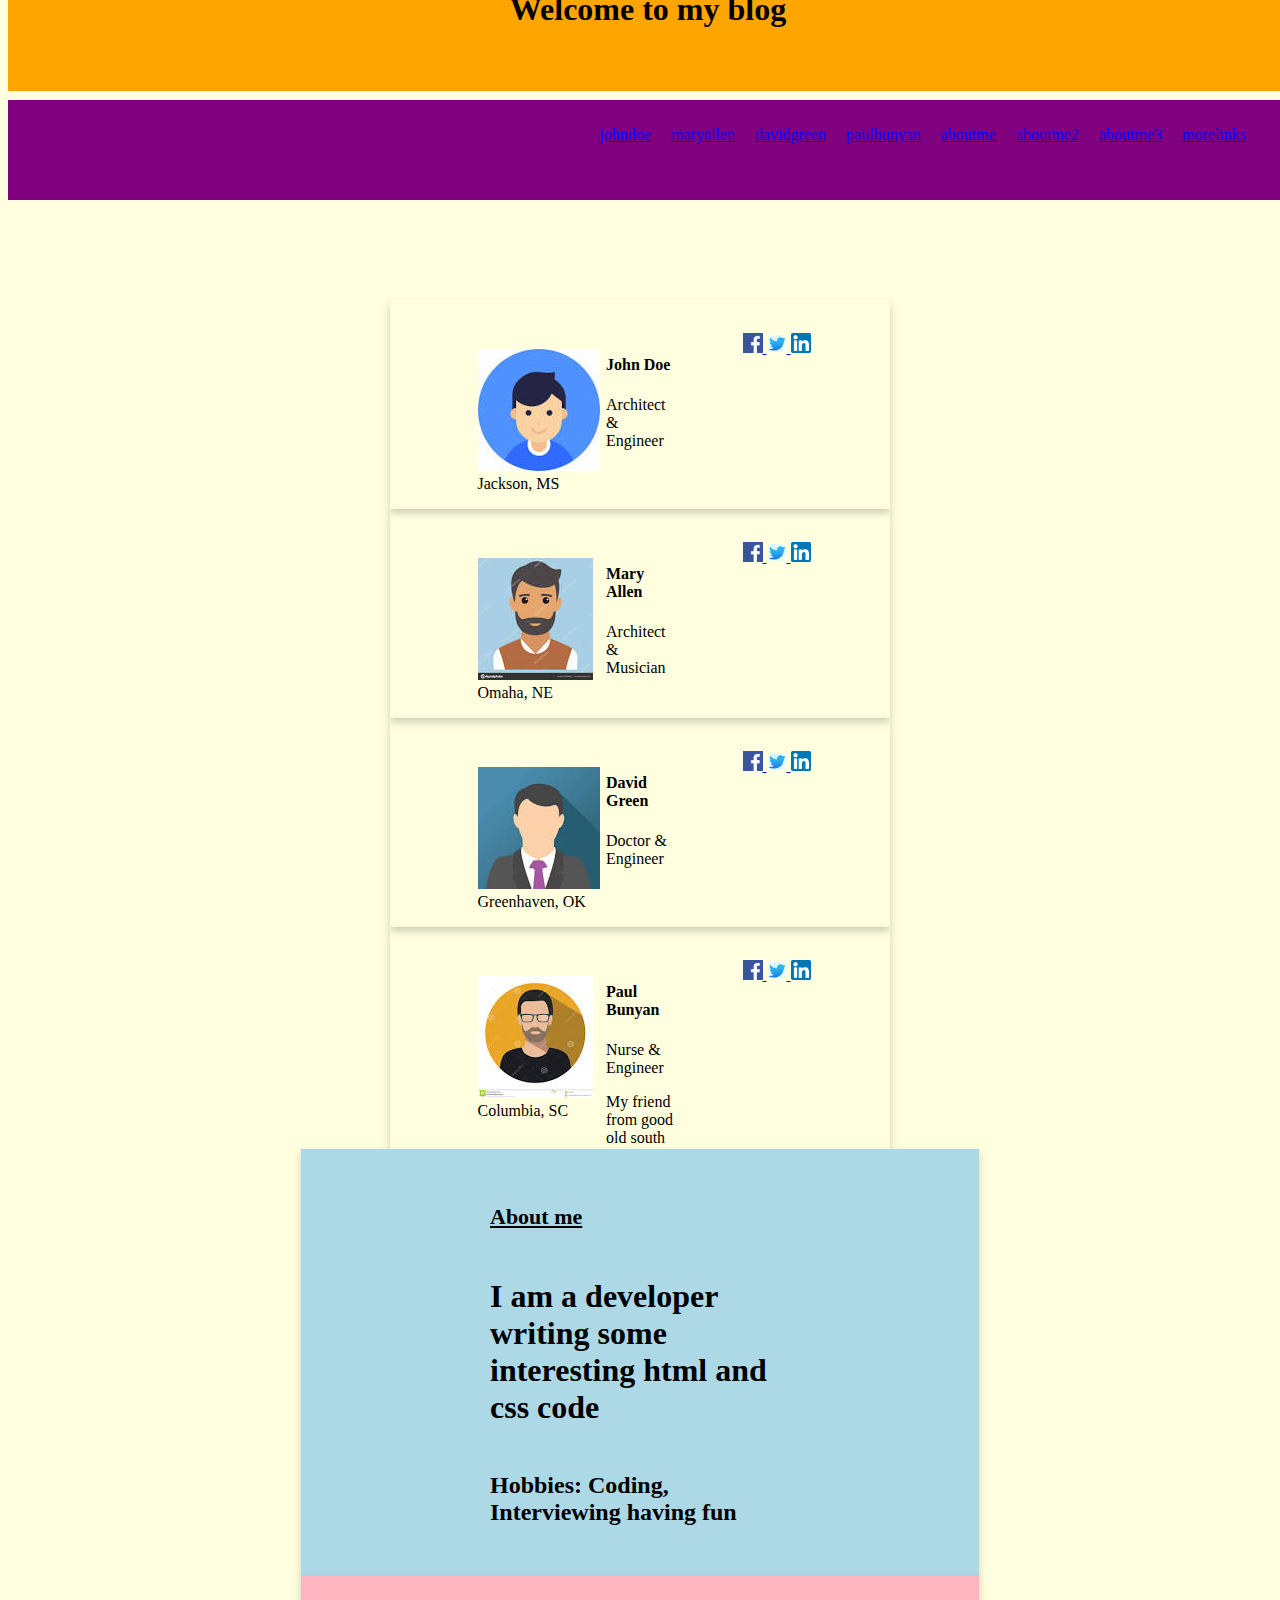
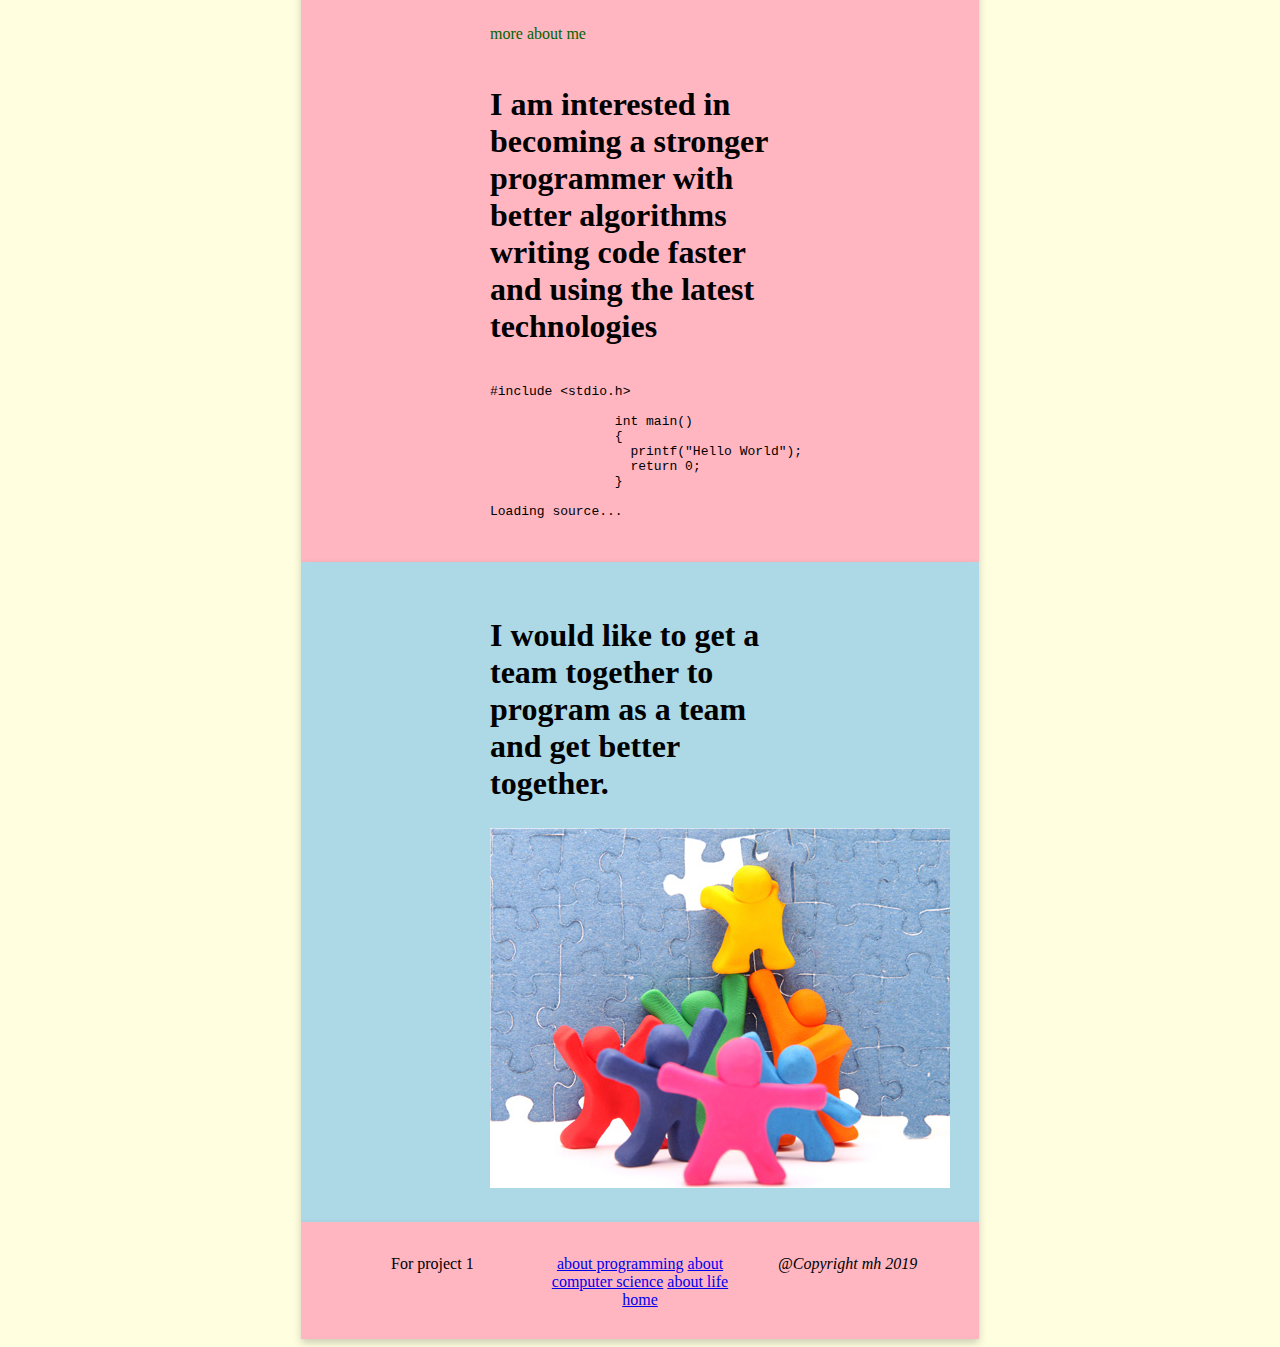
<file: index.html>
<!doctype html>
<h1 center titlebar >Welcome to my blog
</h1>

<head>
    <link rel="stylesheet" type="text/css" href="CSS/styles.css">
</head>
<header headerbar>
    <nav>
        <ul>

        </ul>
    </nav>
</header>
<div style="margin-top:300px">
    <div class="cardcontainer" style="margin-top:33px; top:33px;">
        <div class="card" data="johndoe">

            <figure>
                <img src="assets/avatar1.jpg" alt="Avatar">
                <figure-caption nowrap centerfigurecaption>Jackson, MS</figure-caption>
            </figure>
            <div class="container">
                <h4><b>John Doe</b></h4>
                <p>Architect & Engineer</p>


            </div>
            <div>
                <a href="http://www.facebook.com"><img src="assets/facebook.png" width=20 height=20>
                </a>
                <a href="http://www.twitter.com"> <img src="assets/twitter.png" width=20 height=20 />
                </a>
                <a href="http://www.linkedin.com"> <img src="assets/linkedin.png" width=20 height=20 />
                </a>
            </div>
        </div>
        <div class="card" data="maryallen">
            <figure>
                <img src="assets/avatar2.jpg" alt="Avatar">
                <figure-caption nowrap>Omaha, NE</figure-caption>
            </figure>
            <div class="container">
                <h4><b>Mary Allen</b></h4>
                <p>Architect & Musician</p>

            </div>
            <div>
                <a href="http://www.facebook.com">

                    <img src="assets/facebook.png" width=20 height=20>

                </a>
                <a href="http://www.twitter.com"> <img src="assets/twitter.png" width=20 height=20 />
                </a>
                <a href="http://www.linkedin.com"> <img src="assets/linkedin.png" width=20 height=20 />
                </a>
            </div>
        </div>
        <div class="card" data="davidgreen">
            <figure>
                <img src="assets/avatar3.jpg" alt="Avatar">
                <figure-caption nowrap>Greenhaven, OK</figure-caption>
            </figure>
            <div class="container">
                <h4><b>David Green</b></h4>
                <p>Doctor & Engineer</p>

            </div>
            <div>
                <a href="http://www.facebook.com"><img src="assets/facebook.png" width=20 height=20>

                </a>
                <a href="http://www.twitter.com"> <img src="assets/twitter.png" width=20 height=20 />
                </a>
                <a href="http://www.linkedin.com"> <img src="assets/linkedin.png" width=20 height=20 />
                </a>
            </div>
        </div>
        <div class="card" data="paulbunyan">
            <figure>
                <img src="assets/avatar4.jpg" alt="Avatar">
                <figure-caption nowrap>Columbia, SC</figure-caption>
            </figure>
            <div class="container">
                <h4><b>Paul Bunyan</b></h4>
                <p>Nurse & Engineer</p>
                <span>My friend from good old south</span>

            </div>
            <div>
                <a href="http://www.facebook.com"><img src="assets/facebook.png" width=20 height=20>

                </a>
                <a href="http://www.twitter.com"> <img src="assets/twitter.png" width=20 height=20 />
                </a>
                <a href="http://www.linkedin.com"> <img src="assets/linkedin.png" width=20 height=20 />
                </a>
            </div>
        </div>
    </div>

    <div content>
        <div>

            <section id="aboutme" data="aboutme" class="cardme">
                <p aboutmeheader>About me</p>
                <h1>I am a developer writing some interesting html and css code</h1>
                <h2>Hobbies: Coding, Interviewing having fun</h2>
            </section>



            <section id="aboutme2" data="aboutme2" class="cardme"> 
                <p aboutmore>more about me</p>
                <h1>I am interested in becoming a stronger programmer with better algorithms writing code faster and
                    using
                    the latest technologies</h1>
                <pre class=" language-c"><code class=" language-c"><span class="token property">#include <span class="token string">&lt;stdio.h&gt;</span></span>

                <span class="token keyword">int</span> <span class="token function">main<span class="token punctuation">(</span></span><span class="token punctuation">)</span>
                <span class="token punctuation">{</span>
                  <span class="token function">printf<span class="token punctuation">(</span></span><span class="token string">"Hello World"</span><span class="token punctuation">)</span><span class="token punctuation">;</span>
                  <span class="token keyword">return</span> <span class="token number">0</span><span class="token punctuation">;</span>
                <span class="token punctuation">}</span>
                </code><div ng-hide="dataLoaded4" class="ng-hide">Loading source...</div></pre>
            </section>



            <section id="aboutme3" data="aboutme3" class="cardme"> 
                <h1>I would like to get a team together to program as a team and get better together.</h1>
                <div center>
                    <img src="assets/teamwork.jpg.jpg" />
                </div>
            </section>

            <section id="more links" center flexcenter data="morelinks" class="cardme"> 
                <div style="flex:1"> For project 1</div>
                <div style="flex:1">
                    <a href="aboutprogramming.html">about programming</a>
                    <a href="aboutcompsci.html">about computer science</a>
                    <a href="aboutlife.html">about life</a>
                    <a href="index.html">home</a>
                </div>
                <div style="flex:1" copyright> @Copyright mh 2019</div>
            </section>
        </div>
    </div>
</div>
<script src="load.js"></script>
</file>
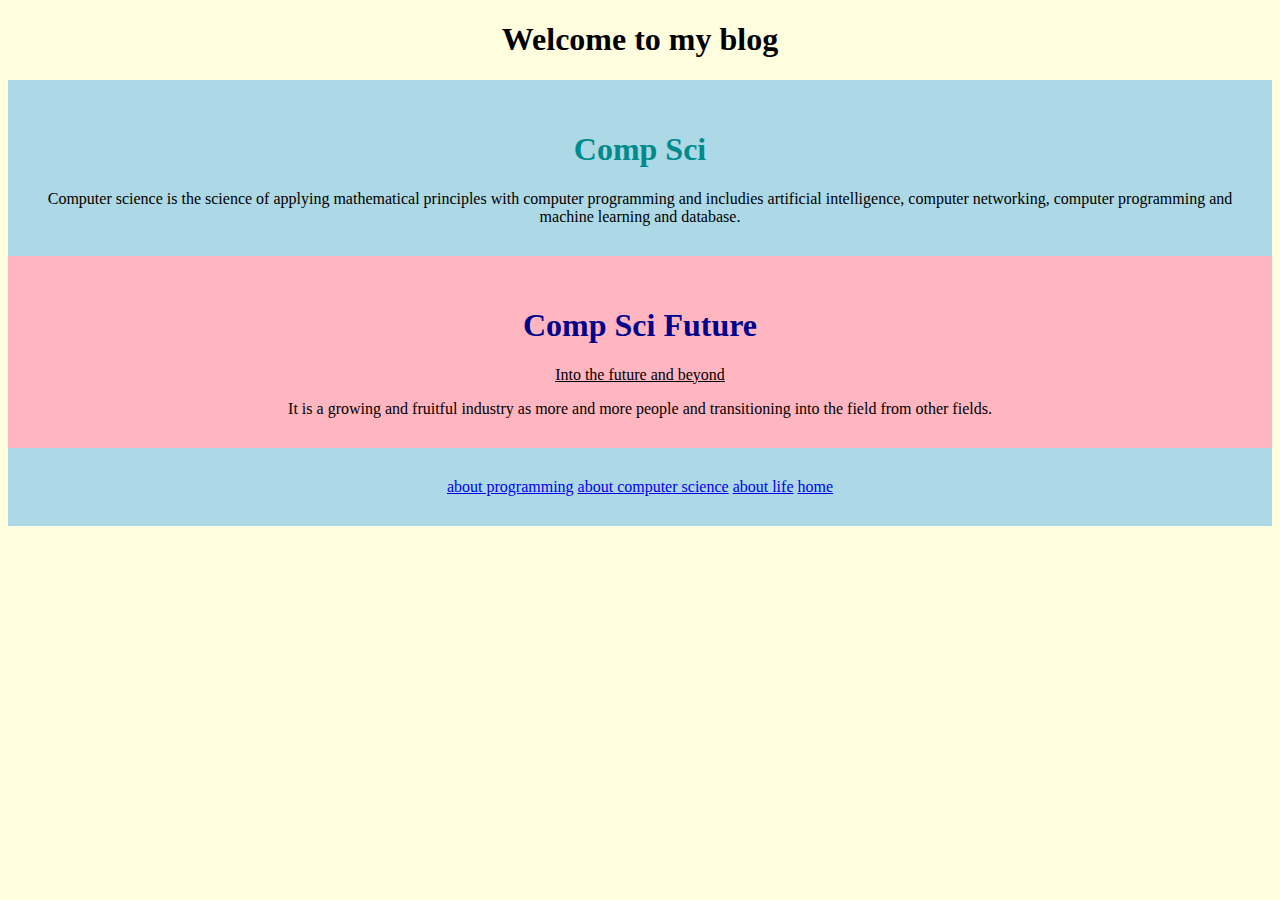
<file: aboutcompsci.html>
<!doctype html>

<h1 center>Welcome to my blog</h1>

<head>
    <link rel="stylesheet" type="text/css" href="CSS/styles.css">
</head>
<header>

    <nav>
            
    </nav>
</header>

<body>
    <div content>
        <div>

            <section center>
                <h1 style="color:darkcyan">Comp Sci</h1>
                Computer science is the science of applying mathematical principles with computer programming and includies artificial intelligence, computer networking, computer programming and machine learning and database.
            </section>

            <section center>
                <h1 style="font-weight: bold; color:darkblue;">Comp Sci Future</h1>
                <p><u> Into the future and beyond </u> </p>
                It is a growing and fruitful industry as more and more people and transitioning into the field from other fields.
            </section>
            <section id="more links" center>
                <a href="aboutprogramming.html">about programming</a>
                <a href="aboutcompsci.html">about computer science</a>
                <a href="aboutlife.html">about life</a>
                <a href="index.html">home</a>
            </section>
        </div>
    </div>

</body>
</file>
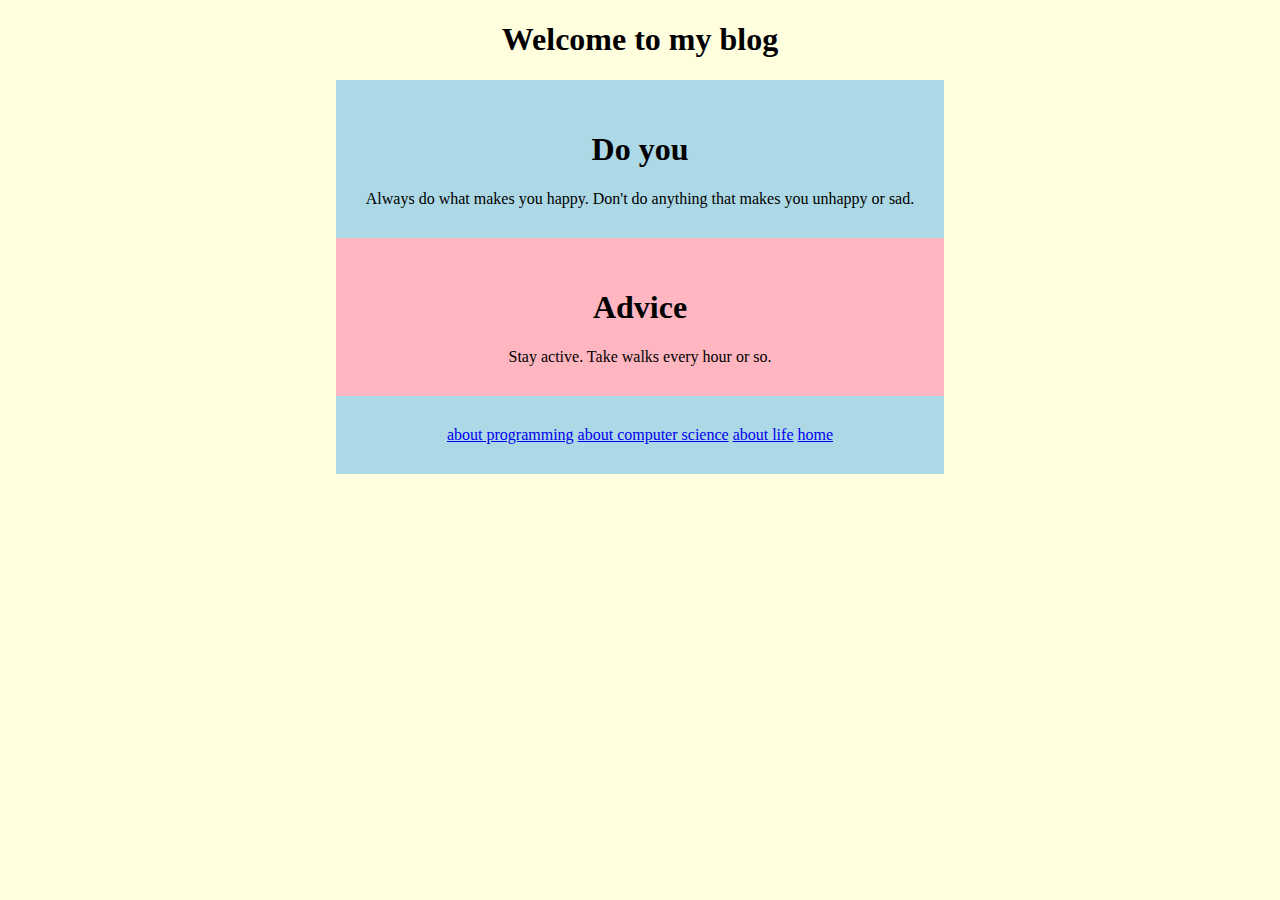
<file: aboutlife.html>
<!doctype html>
<h1 center>Welcome to my blog</h1>

<head>
    <link rel="stylesheet" type="text/css" href="CSS/styles.css">
</head>
<header>

    <nav>

    </nav>
</header>

<body>
    <div content>
        <div>

            <section center>
                <h1>Do you</h1>
                Always do what makes you happy. Don't do anything that makes you unhappy or sad.
            </section>

            <section center>
                <h1>Advice</h1>

                Stay active. Take walks every hour or so.
            </section>
            <section id="more links" center>
                <a href="aboutprogramming.html">about programming</a>
                <a href="aboutcompsci.html">about computer science</a>
                <a href="aboutlife.html">about life</a>
                <a href="index.html">home</a>
            </section>
        </div>
    </div>
</body>
</file>
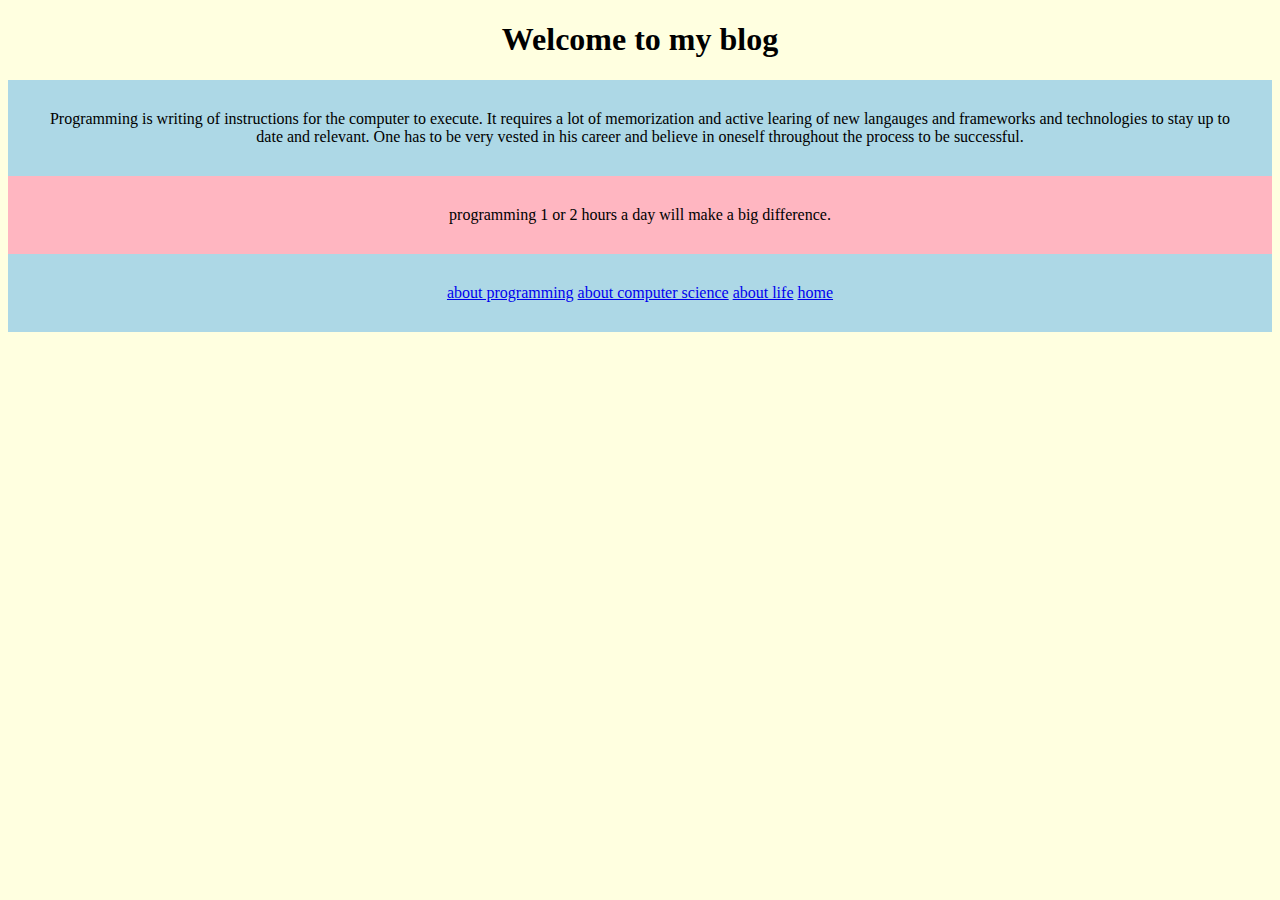
<file: aboutprogramming.html>
<!doctype html>
<h1 center>Welcome to my blog</h1>

<head>
    <link rel="stylesheet" type="text/css" href="CSS/styles.css">
</head>
<header>

    <nav>

    </nav>
</header>

<body>
    <div content>
        <div>

            <section center>
                Programming is writing of instructions for the computer to execute. It requires a lot of memorization and active learing of new langauges and frameworks and technologies to stay up to date and relevant. One has to be very vested in his career and believe
                in oneself throughout the process to be successful.
            </section>

            <section center>
                programming 1 or 2 hours a day will make a big difference.
            </section>
            <section id="more links" center>
                <a href="aboutprogramming.html">about programming</a>
                <a href="aboutcompsci.html">about computer science</a>
                <a href="aboutlife.html">about life</a>
                <a href="index.html">home</a>
            </section>
        </div>
    </div>
</body>
</file>
<file: CSS/styles.css>
@import "body.css";
@import "lastdiv.css";
@import "table.css";
@import "card.css";
ul li {
    list-style: none;
    display: inline;
    padding: 5px;
    margin: 5px;
    cursor: pointer;
}

body section {
    background: lightblue;
    padding: 30px;
}

body section:nth-child(2n) {
    background: lightpink;
}

[content] {
    display: flex;
    justify-content: space-around;
}

[center] {
    text-align: center;
}

[flexcenter] {
    display: flex;
    justify-content: space-around;
}

[copyright] {
    font-style: italic;
}

[aboutme] {
    font-style: underline;
    color: darkolivegreen;
}

[aboutmore] {
    color: darkgreen;
}
activesec{
    background:peru;
}

[aboutmeheader]{
    font-size:22px;
    font-weight:bold;
    text-decoration-color: blue;
    text-decoration: underline;
}

ul  {
    justify-content: space-evenly;
    display:flex;
}
nav {
    display:flex;
    justify-content: space-evenly;
    text-align:center;   
    position: fixed;
    top: 14; 
    left:550px;
}
ul li a {
    color:blue;
    text-decoration: underline;
    text-decoration-color:  darkblue;
}
[titlebar]{
    position:fixed; width:100%; height:100px; top:-30px; z-index:33; background:orange;
}

[headerbar]{
    position:fixed; top:100px;width:100%; height:100px; z-index:34; background:purple;
}
</file>
